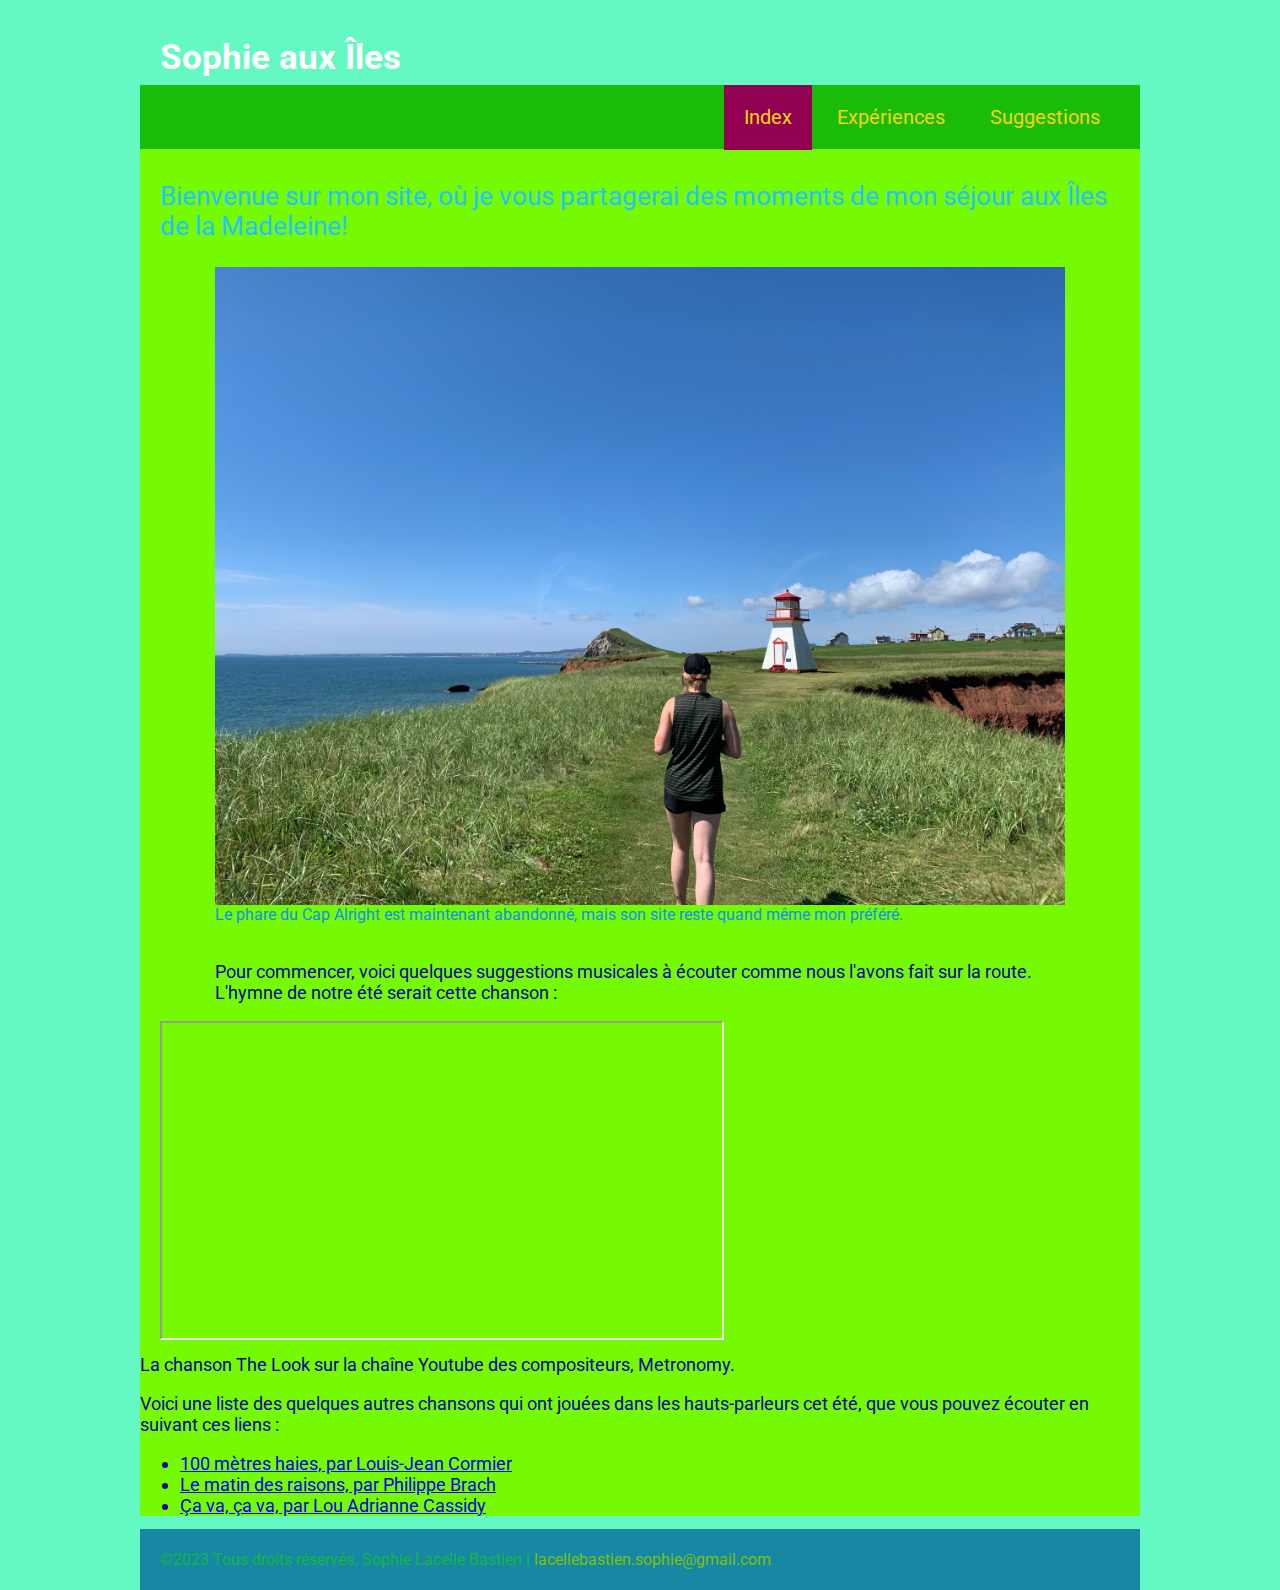
<file: index.html>
<!DOCTYPE html>
<html lang="fr">
  <head>
    <meta charset="utf-8" />
    <!-- Below are the links to the CSS sheet which helps style this page and the Google Fonts style sheet for the Roboto font. -->
    <!-- Voici les liens vers la feuille de style CSS qui aide à modifier l'apparence visuelle de cette page et la feuille de style Google Fonts pour la police Roboto. -->
    <link rel="stylesheet" type="text/css" href="sophie.css">
    <link href="https://fonts.googleapis.com/css?family=Roboto" rel="stylesheet">
    <title>Sophie aux Îles</title>
  </head>
  <body>
    <!-- The logo and menu are below. Don't touch the <div> and <nav> tags. -->
    <!-- Le logo et le menu sont ci-dessous. Ne touchez pas aux balises <div> et <nav>. -->
    <div class="top-bar">
      <div class="logo">
        <div class="titresophie">
        <p>Sophie aux Îles</p>
      </div>
      </div>
      <nav class="top-menu">
        <ul>
          <li><a class="current-page-link" href="accueil.html">Index</a></li>
          <li><a href="biographie.html">Expériences</a></li>
          <li><a href="autre.html">Suggestions</a></li>
        </ul>
      </nav>
    </div>
    <!-- The actual page content starts here. Don't touch the <div> tags. -->
    <!-- Le contenu de la page commence ici. Ne touchez pas aux balises <div>. -->
    <div class="page-content">
      <div class="main-section">
    <!-- START Your content should be between this line... -->
    <!-- DÉBUT Votre contenu devrait être entre cette ligne... -->
<div class="titre2">
   <p>Bienvenue sur mon site, où je vous partagerai des moments de mon séjour aux Îles de la Madeleine!</p> 
  </div>  
   <figure>
<img src="images/image1.jpeg" alt="Sophie au Cap-Alright">
<figcaption> Le phare du Cap Alright est maintenant abandonné, mais son site reste quand même mon préféré. </figcaption>
  <br><div class="texte"><p>Pour commencer, voici quelques suggestions musicales à écouter comme nous l'avons fait sur la route. L'hymne de notre été serait cette chanson :</p>
</div>
</figure>
   <iframe src="https://www.youtube.com/embed/sFrNsSnk8GM?si=t7ftZf5DwHhkXj__" width="560" height="315" title="YouTube video player"></iframe> 
  </div>
   <div class="texte">
<figcaption>La chanson The Look sur la chaîne Youtube des compositeurs, Metronomy.</figcaption>
<p>Voici une liste des quelques autres chansons qui ont jouées dans les hauts-parleurs cet été, que vous pouvez écouter en suivant ces liens :</p>
<ul>
  <li><a href="https://www.youtube.com/watch?v=AZr5-ffC80I" target="_blank">100 mètres haies, par Louis-Jean Cormier</a></li>
  <li><a href="https://www.youtube.com/watch?v=EL8dqQgAJt4" target="_blank">Le matin des raisons, par Philippe Brach</a></li>
  <li><a href="https://www.youtube.com/watch?v=bgkQ8ITkGkE" target="_blank">Ça va, ça va, par Lou Adrianne Cassidy</a></li> 
</ul>
</div>
    </div>
    <div class="footer">
      <div class="footer-content">
    <!-- The footer starts here. -->
    <!-- Le crédit de bas de page commence ici. -->
        <p>©2023 Tous droits réservés. Sophie Lacelle Bastien | <a href="mailto:lacellebastien.sophie@gmail.com">lacellebastien.sophie@gmail.com</a></p>
      </div>
    </div>
  </body>
    </html>
</file>
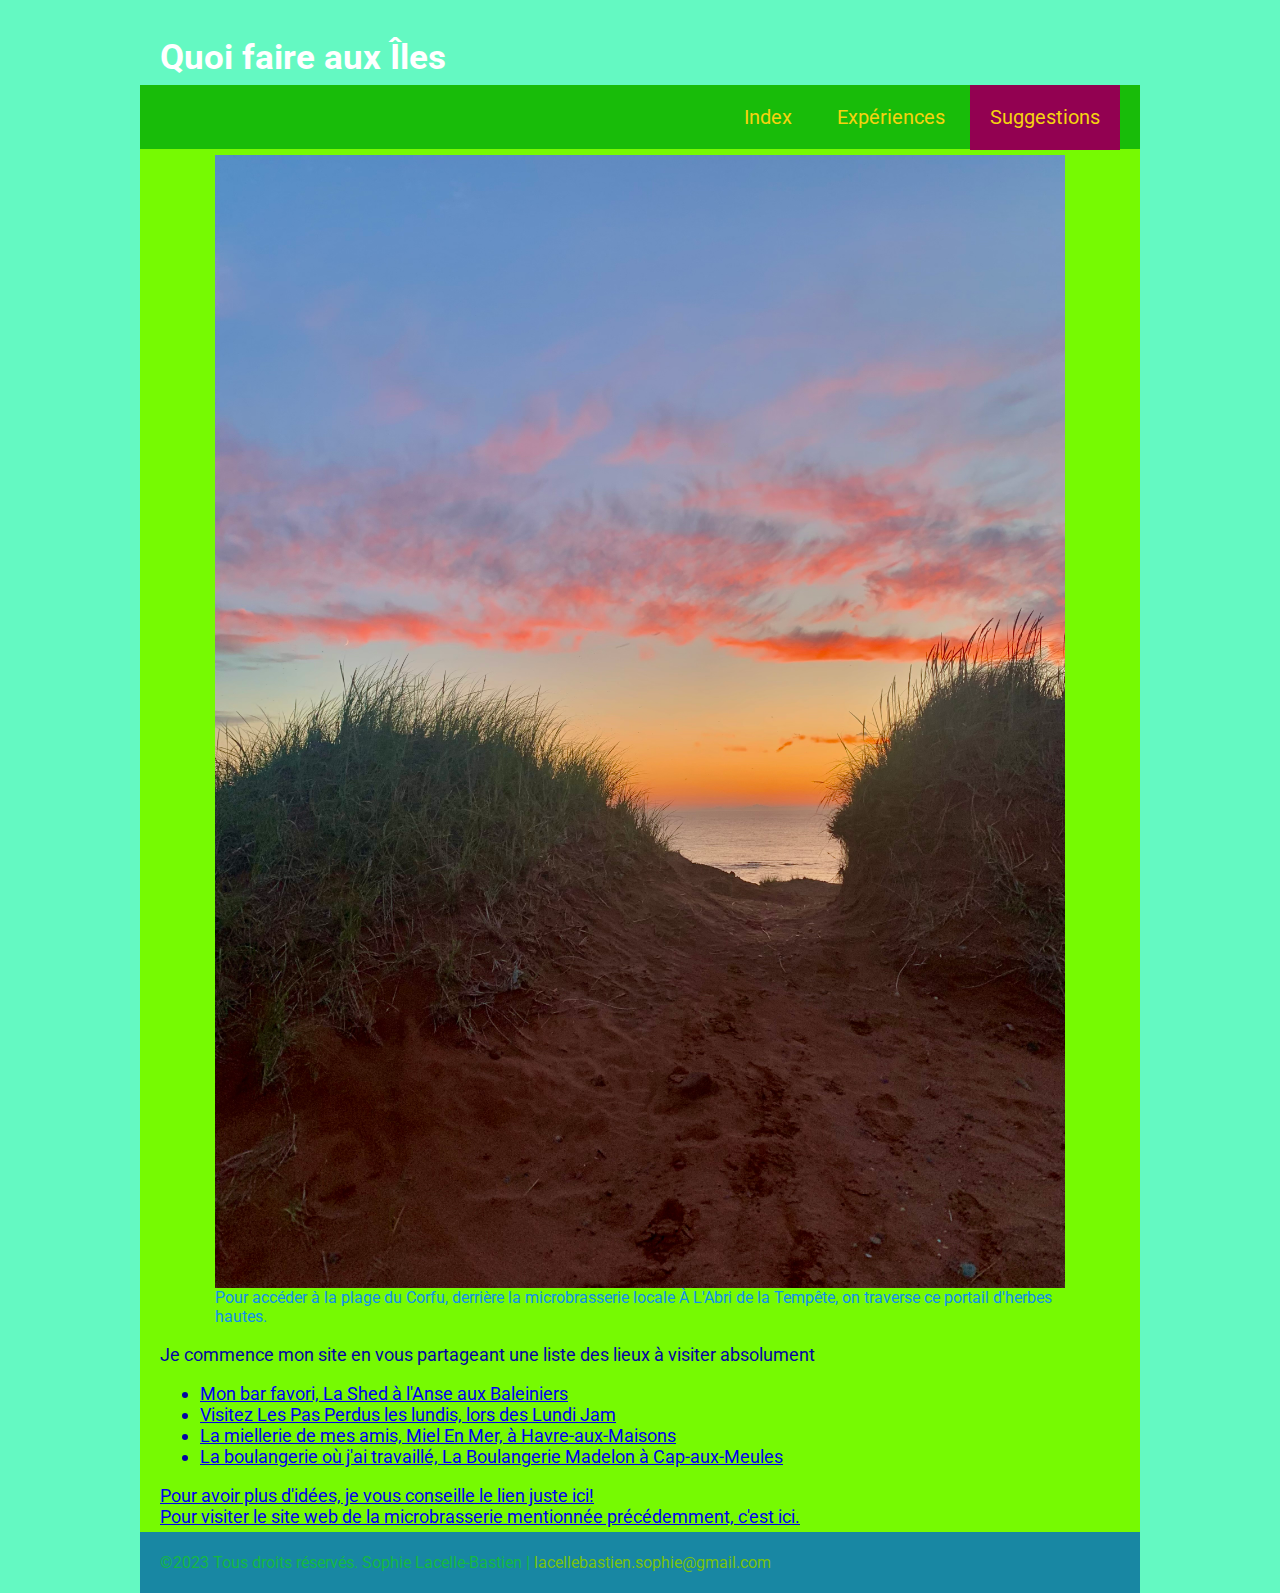
<file: autre.html>
<!DOCTYPE html>
<html lang="fr">
  <head>
    <meta charset="utf-8" />
    <!-- Below are the links to the CSS sheet which helps style this page and the Google Fonts style sheet for the Roboto font. -->
    <!-- Voici les liens vers la feuille de style CSS qui aide à modifier l'apparence visuelle de cette page et la feuille de style Google Fonts pour la police Roboto. -->
    <link rel="stylesheet" type="text/css" href="sophie.css">
    <link href="https://fonts.googleapis.com/css?family=Roboto" rel="stylesheet">
    <title>Quoi faire aux Îles</title>
  </head>
  <body>
    <!-- The logo and menu are below. Don't touch the <div> and <nav> tags. -->
    <!-- Le logo et le menu sont ci-dessous. Ne touchez pas aux balises <div> et <nav>. -->
    <div class="top-bar">
      <div class="logo">
        <div class="titresophie">
        <p>Quoi faire aux Îles</p>
        </div>
      </div>
      <nav class="top-menu">
        <ul>
          <li><a href="accueil.html">Index</a></li>
          <li><a href="biographie.html">Expériences</a></li>
          <li><a class="current-page-link" href="autre.html">Suggestions</a></li>
        </ul>
      </nav>
    </div>
    <!-- The actual page content starts here. Don't touch the <div> tags. -->
    <!-- Le contenu de la page commence ici. Ne touchez pas aux balises <div>. -->
    <div class="page-content">
      <div class="main-section">
    <!-- START Your content should be between this line... -->
    <!-- DÉBUT Votre contenu devrait être entre cette ligne... -->
    <figure>
      <img src="images/image2.jpeg" alt="L'entrée du Corfu">
      <figcaption>Pour accéder à la plage du Corfu, derrière la microbrasserie locale À L'Abri de la Tempête, on traverse ce portail d'herbes hautes.</figcaption>
  </figure>
      <div class="texte">
    <p>Je commence mon site en vous partageant une liste des lieux à visiter absolument</p>
    <ul>
      <li><a href="https://www.lashedsurfbar.ca/" target="_blank">Mon bar favori, La Shed à l'Anse aux Baleiniers</a></li>
      <li><a href="https://www.facebook.com/GalerieBarSpectacleLesPasPerdus/?locale=fr_CA" target="_blank">Visitez Les Pas Perdus les lundis, lors des Lundi Jam</a></li>
      <li><a href="https://www.mielenmer.com/" target="_blank">La miellerie de mes amis, Miel En Mer, à Havre-aux-Maisons</a></li>
      <li><a href="https://www.madelon.ca/" target="_blank">La boulangerie où j'ai travaillé, La Boulangerie Madelon à Cap-aux-Meules</a></li>
    </ul>
    <a href="https://www.tourismeilesdelamadeleine.com/fr/quoi-faire/">Pour avoir plus d'idées, je vous conseille le lien juste ici!</a>
    <br>
    <a href="https://alabridelatempete.com/">Pour visiter le site web de la microbrasserie mentionnée précédemment, c'est ici.</a>
    <!-- ...and this line. END -->
    <!-- ...et cette ligne. FIN -->
    </div>
      </div>
    </div>
    <div class="footer">
      <div class="footer-content">
    <!-- The footer starts here. -->
    <!-- Le crédit de bas de page commence ici. -->
        <p>©2023 Tous droits réservés. Sophie Lacelle-Bastien | <a href="mailto:lacellebastien.sophie@gmail.com">lacellebastien.sophie@gmail.com</a></p>
      </div>
    </div>
  </body>
  </html>
</file>
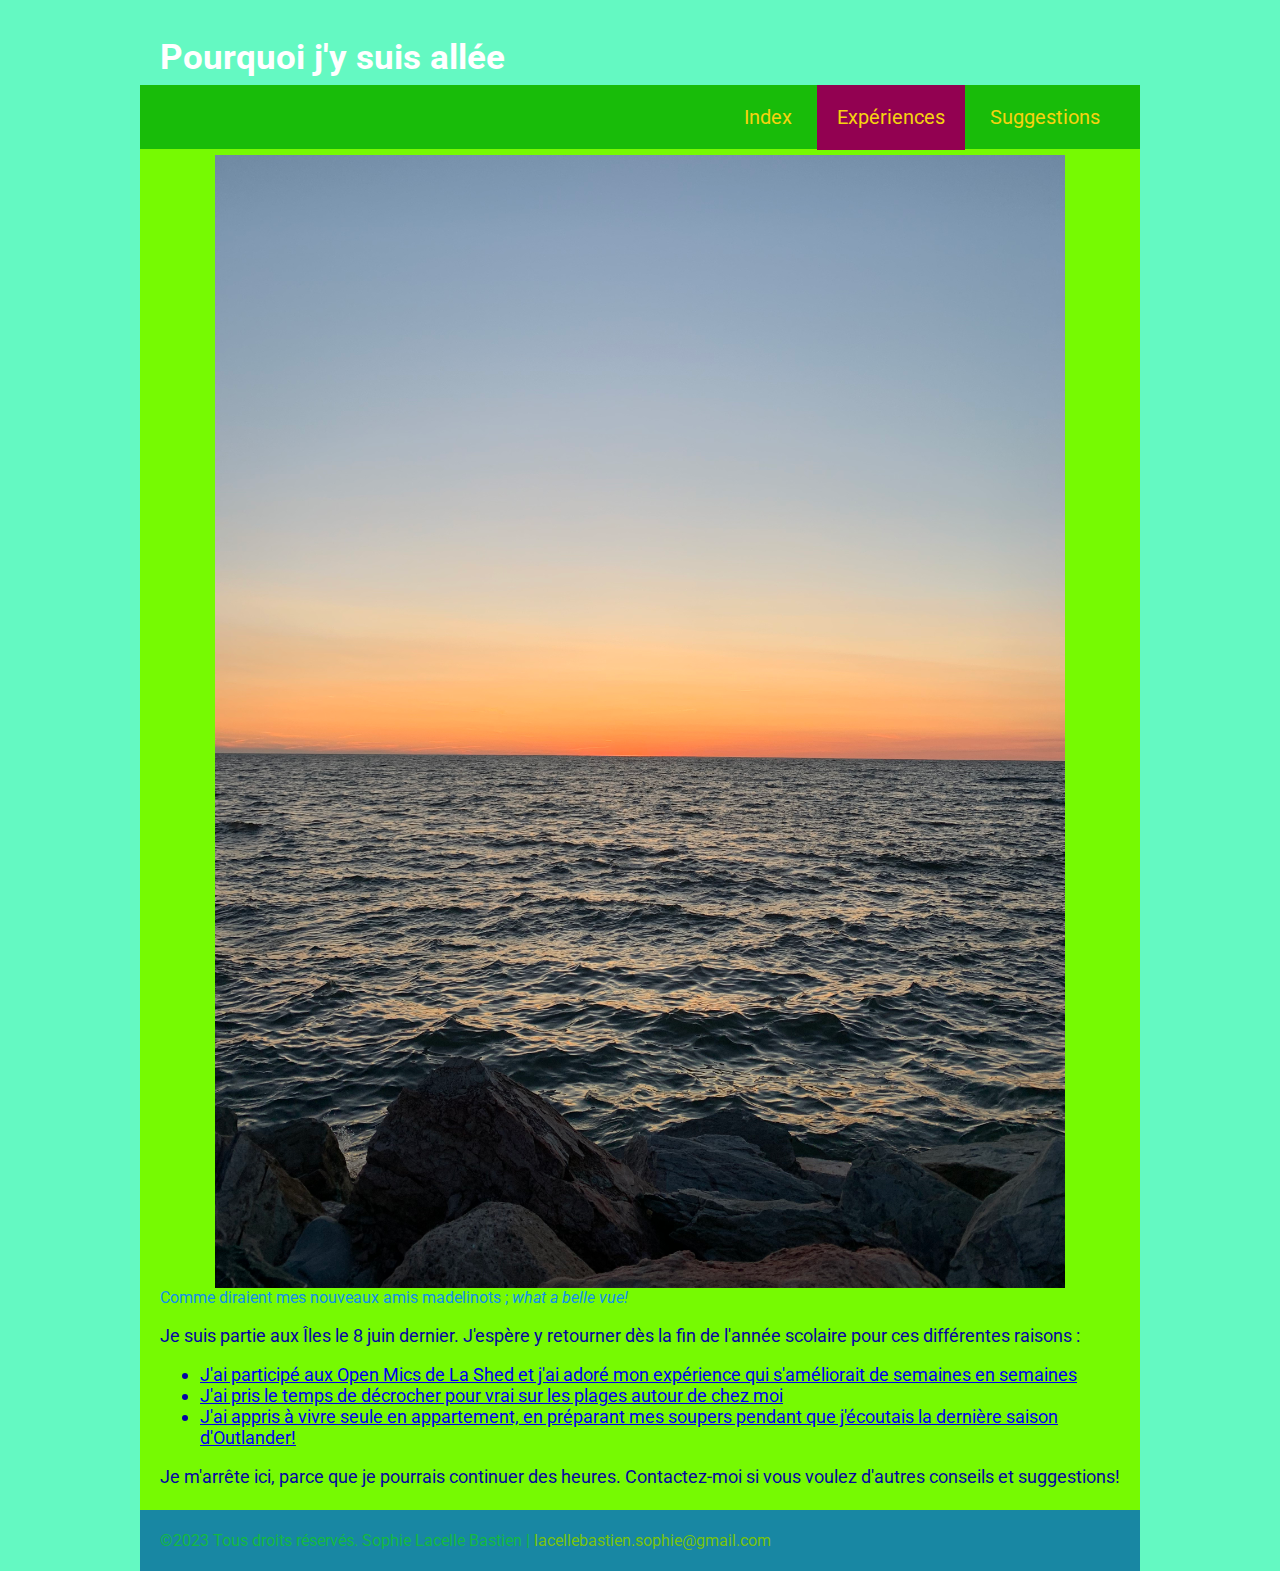
<file: biographie.html>
<!DOCTYPE html>
<html lang="fr">
  <head>
    <meta charset="utf-8" />
    <!-- Below are the links to the CSS sheet which helps style this page and the Google Fonts style sheet for the Roboto font. -->
    <!-- Voici les liens vers la feuille de style CSS qui aide à modifier l'apparence visuelle de cette page et la feuille de style Google Fonts pour la police Roboto. -->
    <link rel="stylesheet" type="text/css" href="sophie.css">
    <link href="https://fonts.googleapis.com/css?family=Roboto" rel="stylesheet">
    <title>Pourquoi j'y suis allée</title>
  </head>
  <body>
    <!-- The logo and menu are below. Don't touch the <div> and <nav> tags. -->
    <!-- Le logo et le menu sont ci-dessous. Ne touchez pas aux balises <div> et <nav>. -->
    <div class="top-bar">
      <div class="logo">
        <div class="titresophie">
        <p>Pourquoi j'y suis allée</p>
      </div>
      </div>
      <nav class="top-menu">
        <ul>
          <li><a href="accueil.html">Index</a></li>
          <li><a class="current-page-link" href="biographie.html">Expériences</a></li>
          <li><a href="autre.html">Suggestions</a></li>
        </ul>
      </nav>
    </div>
    <!-- The actual page content starts here. Don't touch the <div> tags. -->
    <!-- Le contenu de la page commence ici. Ne touchez pas aux balises <div>. -->
    <div class="page-content">
      <div class="main-section">
    <!-- START Your content should be between this line... -->
    <!-- DÉBUT Votre contenu devrait être entre cette ligne... -->
    <div class="texte">
    <figure>
    </div>
      <img src="images/image0.jpeg" alt="La mer">
      <figcaption>Comme diraient mes nouveaux amis madelinots ; <i>what a belle vue!</i></figcaption>
  </figure>
  <div class="texte">
    <p>Je suis partie aux Îles le 8 juin dernier. J'espère y retourner dès la fin de l'année scolaire pour ces différentes raisons :</p>
  <ul>
    <li><a href="https://www.facebook.com/photo.php?fbid=742119817960484&set=pb.100064874170033.-2207520000&type=3" target="_blank">J'ai participé aux Open Mics de La Shed et j'ai adoré mon expérience qui s'améliorait de semaines en semaines</a></li>
    <li><a href="https://www.tourismeilesdelamadeleine.com/fr/decouvrir-les-iles/experiences/nature/plages/#listeAttraits" target="_blank">J'ai pris le temps de décrocher pour vrai sur les plages autour de chez moi</a></li>
    <li><a href="https://ici.tou.tv/outlander" target="_blank">J'ai appris à vivre seule en appartement, en préparant mes soupers pendant que j'écoutais la dernière saison d'Outlander!</a></li>
  </ul>
  <p> Je m'arrête ici, parce que je pourrais continuer des heures. Contactez-moi si vous voulez d'autres conseils et suggestions!</p>
</div>
</div>

    <!-- ...and this line. END -->
    <!-- ...et cette ligne. FIN -->
      </div>
    </div>
    <div class="footer">
      <div class="footer-content">
    <!-- The footer starts here. -->
    <!-- Le crédit de bas de page commence ici. -->
        <p>©2023 Tous droits réservés. Sophie Lacelle Bastien | <a href="mailto:lacellebastien.sophie@gmail.com">lacellebastien.sophie@gmail.com</a></p>
      </div>
    </div>
  </body>
  </html>
</file>
<file: sophie.css>
html, body {
    margin: 0;
    padding: 0px 0px 0px 0px;
    font-family: 'Roboto';
    font-style: normal;
    color: #1090ec;
}

body {
    background-color:rgb(100, 249, 194);
}

.texte {
    color:rgb(4, 4, 163) ; font-size: large;
}

.top-bar {
    max-width: 1000px;
    position: relative;
    margin-left: auto;
    margin-right: auto;
}

.logo {
   font-size: 20px;
   position: absolute;
   padding: 2px 20px 20px 20px;
   z-index: 3;
   color: #591349;
   font-weight: bold;
}

.top-menu {
   background-color: #18bc09;
   position: absolute;
   top: 85px;
   z-index: 2;
   width: 100%;
}

.top-menu ul {
    list-style-type: none;
    font-size: 20px; 
    float: right;
    margin-right: 20px;
}

.top-menu li {
    display: inline-block;
}

.top-menu li a:link, .top-menu li a:visited {
    color: rgb(245, 211, 16);
    text-decoration: none;
    padding: 20px 20px 20.5px 20px;
}

.top-menu li a:hover {
    background-color: rgb(239, 14, 97);
}

.current-page-link {
    background-color: #920151;
}

.titresophie {
    color: white; font-size: 35px;
}

.titre2 {
    color: rgb(35, 195, 253); font-size: 26px;
}

.iframe-container{
    width: 560px;
    height: 315px;
    border: 1px solid #ccc;
    margin: 0 auto;
    overflow: hidden;
}

.iframe-container iframe {
    width: 100%;
    height: 100%;
    border: none;
}

.page-content {
    position: relative;
    top: 145px;
    max-width: 1000px;
    margin-left: auto;
    margin-right: auto;
    background-color: rgb(118, 250, 2);
    z-index: 1;
}

.main-section {
    padding: 10px 20px 10px 20px;
}

.main-section h1, .main-section h2 {
    color: rgb(224, 169, 5);
}


.main-section figure, .main-section img {
    display: block;
    margin : auto;
    width: 850px;
}

.footer {
    position: relative;
    top: 140px;
    z-index: 3;
    max-width: 1000px;
    margin-left: auto;
    margin-right: auto;
    background-color:#1887a3;
}

.footer-content {
    padding: 5px 5px 5px 20px;
    color: rgb(20, 184, 66);
}

.footer-content a:link {
    color: rgb(119, 195, 12);
    text-decoration: none;
}
</file>
